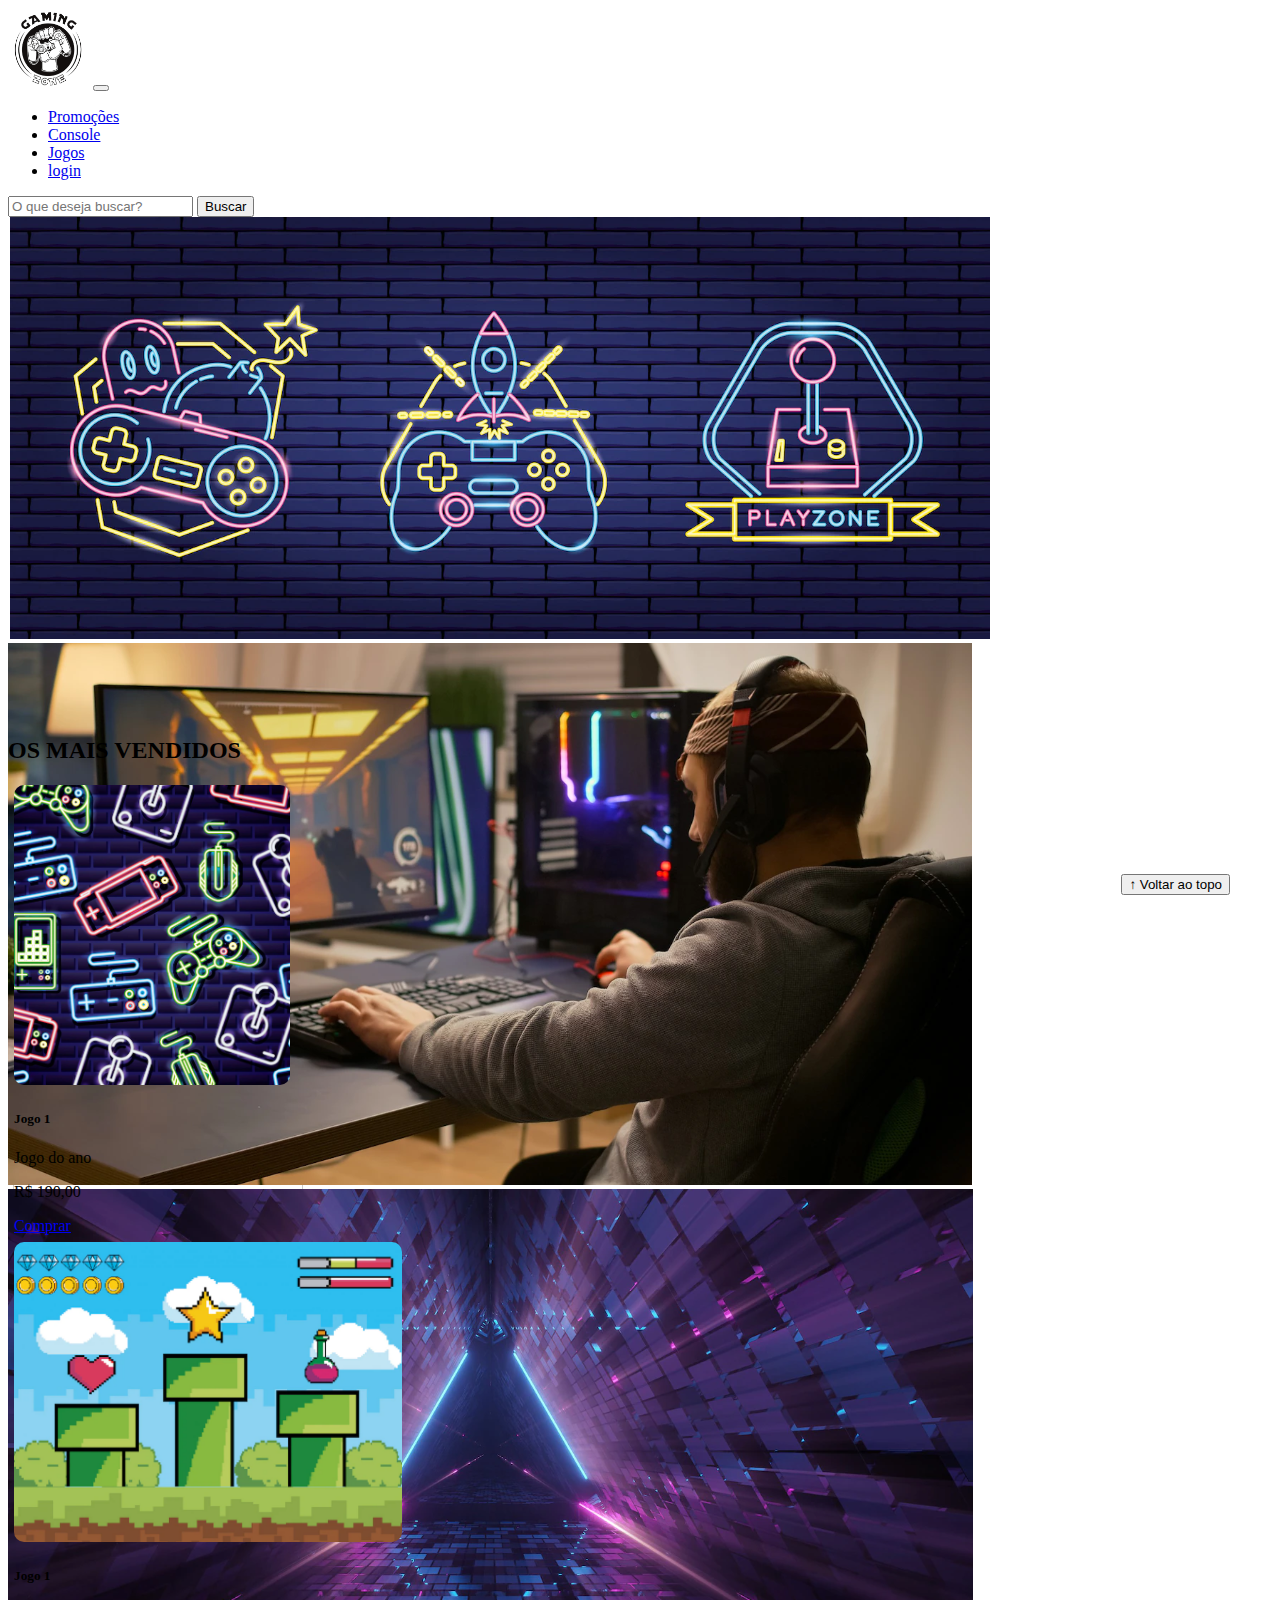
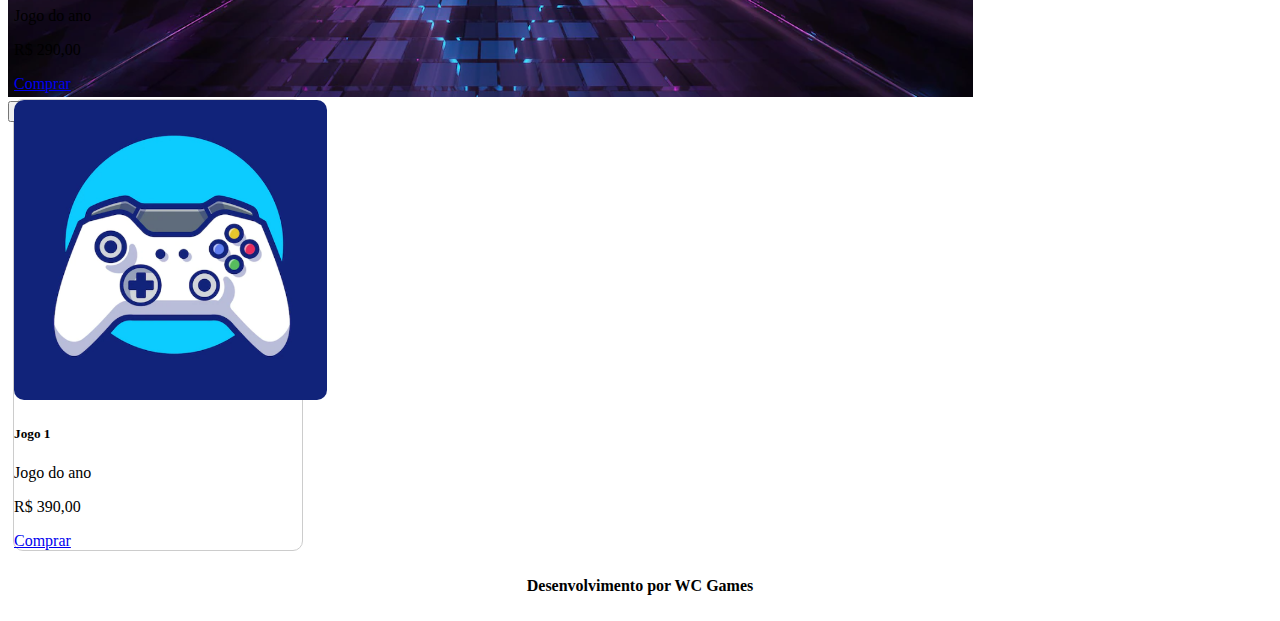
<file: index.html>
<!DOCTYPE html>
<html lang="pt-br">

<head>
  <meta charset="UTF-8">
  <meta http-equiv="X-UA-Compatible" content="IE=edge">
  <meta name="viewport" content="width=device-width, initial-scale=1.0">
  <title>LH Games</title>

  <link href="https://cdn.jsdelivr.net/npm/bootstrap@5.2.2/dist/css/bootstrap.min.css" rel="stylesheet"
    integrity="sha384-Zenh87qX5JnK2Jl0vWa8Ck2rdkQ2Bzep5IDxbcnCeuOxjzrPF/et3URy9Bv1WTRi" crossorigin="anonymous">

  <link rel="stylesheet" href="css/estilo.css">



</head>

<body>
  <header>
    <nav class="navbar navbar-expand-lg bg-body-tertiary">
      <div class="container-fluid">
        <a class="navbar-brand" href="index.html"><img class="logo" src="img/logo.png" alt=""></a>
        <button class="navbar-toggler" type="button" data-bs-toggle="collapse" data-bs-target="#navbarSupportedContent" aria-controls="navbarSupportedContent" aria-expanded="false" aria-label="Toggle navigation">
          <span class="navbar-toggler-icon"></span>
        </button>
        <div class="collapse navbar-collapse" id="navbarSupportedContent">
          <ul class="navbar-nav me-auto mb-2 mb-lg-0">
            <li class="nav-item">
              <a class="nav-link active" aria-current="page" href="#">Promoções</a>
            </li>
            <li class="nav-item">
              <a class="nav-link" href="#">Console</a>
            </li>

            <li class="nav-item">
              <a class="nav-link" href="#">Jogos</a>
            </li>

            <li class="nav-item">
              <a class="nav-link" href="login.html">login</a>
            </li>
            
          </ul>
          <form class="d-flex" role="search">
            <input class="form-control me-2" type="search" placeholder="O que deseja buscar?" aria-label="Search">
            <button class="btn btn-outline-success" type="submit">Buscar</button>
          </form>
        </div>
      </div>
    </nav>
    
  </header>

  <main>



    <section id="section-banners" class="container-fluid">
      
      <div id="carouselExample" class="carousel slide">
        <div class="carousel-inner">
          <div class="carousel-item active">
            <img src="img/banner1.PNG" class="d-block w-100" alt="venha comprar em nossa loja">
          </div>
          <div class="carousel-item">
            <img src="img/banner2.PNG" class="d-block w-100" alt="Promoção de produtos">
          </div>
          <div class="carousel-item">
            <img src="img/banner3.PNG" class="d-block w-100" alt="Varias novidades de produtos">
          </div>
        </div>
        <button class="carousel-control-prev" type="button" data-bs-target="#carouselExample" data-bs-slide="prev">
          <span class="carousel-control-prev-icon" aria-hidden="true"></span>
          <span class="visually-hidden">Previous</span>
        </button>
        <button class="carousel-control-next" type="button" data-bs-target="#carouselExample" data-bs-slide="next">
          <span class="carousel-control-next-icon" aria-hidden="true"></span>
          <span class="visually-hidden">Next</span>
        </button>
      </div>

      

    </section>
    <section id="section-vendidos" class="container-fluid">

      <h2>OS MAIS VENDIDOS</h2>

      <div class="card-group">

        <div class="card" style="width: 18rem;">
          <img src="img/jogo1.PNG" class="card-img-top" alt="Jogo de aventura">
          <div class="card-body">
            <h5 class="card-title">Jogo 1</h5>
            <p class="card-text">Jogo do ano</p>
            <p class="Preço"> R$ 190,00</p>

            <a href="#" class="btn btn-primary">Comprar</a>
          </div>
        </div>

        <div class="card" style="width: 18rem;">
          <img src="img/jogo2.PNG" class="card-img-top" alt="Jogo de corrida">
          <div class="card-body">
            <h5 class="card-title">Jogo 1</h5>
            <p class="card-text">Jogo do ano</p>
            <p class="Preço"> R$ 290,00</p>

            <a href="#" class="btn btn-primary">Comprar</a>
          </div>
        </div>

        <div class="card" style="width: 18rem;">
          <img src="img/jogo3.PNG" class="card-img-top" alt="O melhor de todos">
          <div class="card-body">
            <h5 class="card-title">Jogo 1</h5>
            <p class="card-text">Jogo do ano</p>
            <p class="Preço"> R$ 390,00</p>

            <a href="#" class="btn btn-primary">Comprar</a>
          </div>
        </div>
    </div>

     
    </div>
    </section>


  </main>

  <footer>
    <p>Desenvolvimento por WC Games</p>
  </footer>

  <button id="voltar-topo" type="button" class="btn btn-outline-primary" onclick="topo()">&uarr; Voltar ao topo</button>

  <script src="js/script.js"></script>
  <script src="https://cdn.jsdelivr.net/npm/bootstrap@5.2.2/dist/js/bootstrap.bundle.min.js"
    integrity="sha384-OERcA2EqjJCMA+/3y+gxIOqMEjwtxJY7qPCqsdltbNJuaOe923+mo//f6V8Qbsw3"
    crossorigin="anonymous"></script>

</body>

</html>
</file>
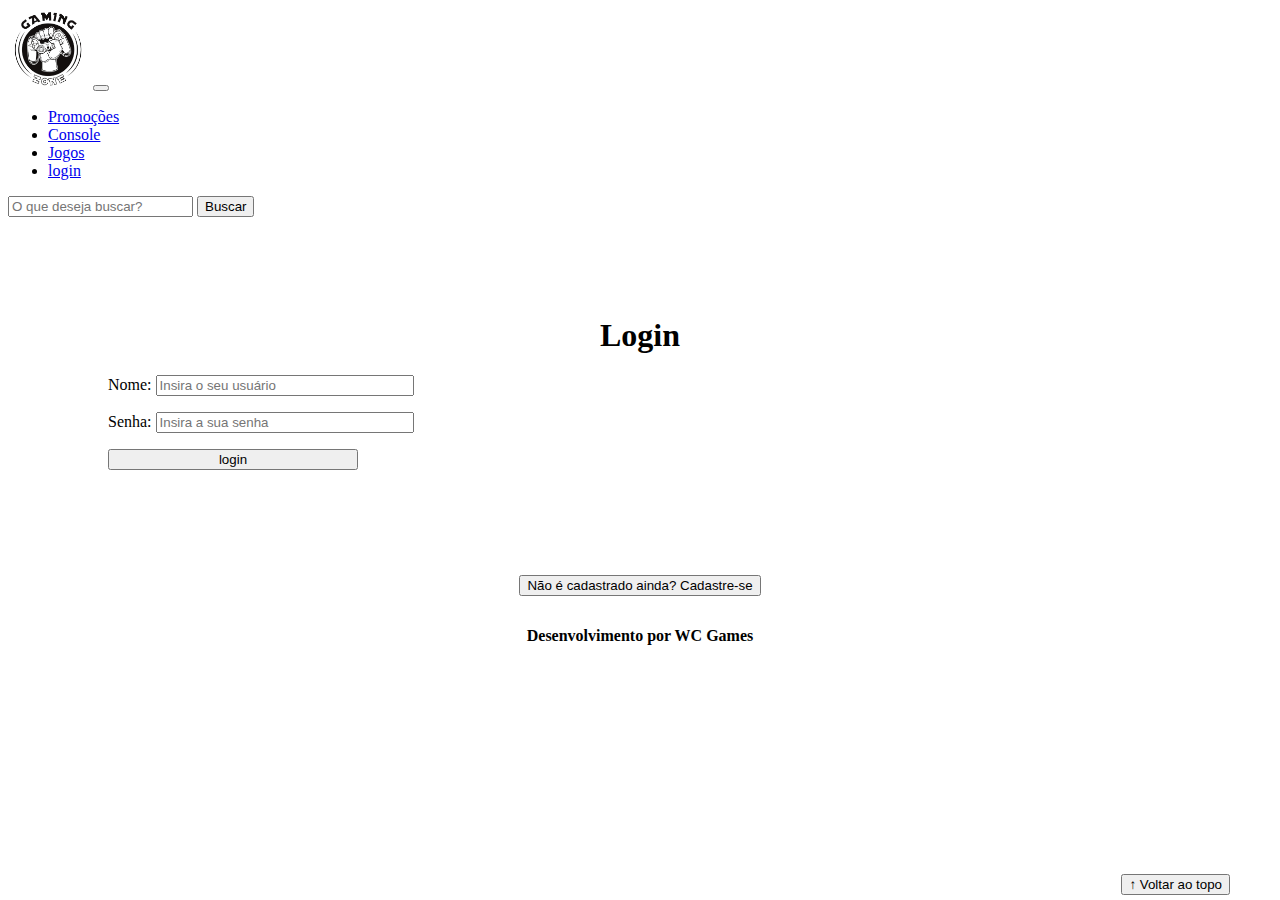
<file: login.html>
<!DOCTYPE html>
<html lang="pt-br">

<head>
    <meta charset="UTF-8">
    <meta http-equiv="X-UA-Compatible" content="IE=edge">
    <meta name="viewport" content="width=device-width, initial-scale=1.0">
    <title>LH Games - login</title>
    <link href="https://cdn.jsdelivr.net/npm/bootstrap@5.2.2/dist/css/bootstrap.min.css" rel="stylesheet"
        integrity="sha384-Zenh87qX5JnK2Jl0vWa8Ck2rdkQ2Bzep5IDxbcnCeuOxjzrPF/et3URy9Bv1WTRi" crossorigin="anonymous">
    <link rel="stylesheet" href="css/estilo.css">
</head>

<body>
    <header>
        <nav class="navbar navbar-expand-lg bg-body-tertiary">
            <div class="container-fluid">
              <a class="navbar-brand" href="index.html"><img class="logo" src="img/logo.png" alt=""></a>
              <button class="navbar-toggler" type="button" data-bs-toggle="collapse" data-bs-target="#navbarSupportedContent" aria-controls="navbarSupportedContent" aria-expanded="false" aria-label="Toggle navigation">
                <span class="navbar-toggler-icon"></span>
              </button>
              <div class="collapse navbar-collapse" id="navbarSupportedContent">
                <ul class="navbar-nav me-auto mb-2 mb-lg-0">
                  <li class="nav-item">
                    <a class="nav-link active" aria-current="page" href="#">Promoções</a>
                  </li>
                  <li class="nav-item">
                    <a class="nav-link" href="#">Console</a>
                  </li>
      
                  <li class="nav-item">
                    <a class="nav-link" href="#">Jogos</a>
                  </li>
      
                  <li class="nav-item">
                    <a class="nav-link" href="login.html">login</a>
                  </li>
                  
                </ul>
                <form class="d-flex" role="search">
                  <input class="form-control me-2" type="search" placeholder="O que deseja buscar?" aria-label="Search">
                  <button class="btn btn-outline-success" type="submit">Buscar</button>
                </form>
              </div>
            </div>
          </nav>
        
    </header>

    <main>
        <section id="section-login">
            <h1>Login</h1>
            <div class="d-flex justify-content-center">
                <form method="post" action="" id="login">
                    <p>
                        <label for="usuario">Nome: </label>
                        <input id="usuario" name="usuario" required="required" type="text"
                            placeholder="Insira o seu usuário" class="form-control" />
                    </p>
                    <p>
                        <label for="senha">Senha: </label>
                        <input id="senha" name="senha" required="required" type="password"
                            placeholder="Insira a sua senha" class="form-control" />
                    </p>
                    <p>
                        <input type="button" value="login" class="btn btn-primary" id="bt-login" onclick="login()" />
                    </p>
                </form>
            </div>
        </section>

        <section id="section-cadastro">
            <div id="botao-cadastrar">
                <button type="button" class="btn btn-info">Não é cadastrado ainda? Cadastre-se</button>
            </div>
            <div id="form-cadastrar">

                <h1>Criar minha conta</h1>
                <p>Informe os seus dados abaixo para criar sua conta.</p>

                <div class="d-flex justify-content-center">
                    <form method="post" action="" id="login">
                        <p>
                            <label for="usuario">Usuário: </label>
                            <input id="usuario" name="usuario" required="required" type="text"
                                placeholder="ex. nome de usuário" class="form-control" />
                        </p>
                        <p>
                            <label for="email">E-mail: </label>
                            <input id="email" name="email" required="required" type="email"
                                placeholder="seu@email.com.br" class="form-control" />
                        </p>
                        <p>
                            <label for="senha">Senha: </label>
                            <input id="senha" name="senha" required="required" type="password"
                                placeholder="mínimo de 6 caracteres" class="form-control" />
                        </p>
                        <p>
                            <input type="button" value="Cadastrar" class="btn btn-primary" id="bt-cadastrar"
                                onclick="cadastro()" />
                        </p>
                    </form>
                </div>

            </div>
        </section>

    </main>



    <footer>
       <p>Desenvolvimento por WC Games</p>
    </footer>

    <button id="voltar-topo" type="button" class="btn btn-outline-primary">&uarr; Voltar ao topo</button>

    <script src="https://cdn.jsdelivr.net/npm/bootstrap@5.2.2/dist/js/bootstrap.bundle.min.js"
        integrity="sha384-OERcA2EqjJCMA+/3y+gxIOqMEjwtxJY7qPCqsdltbNJuaOe923+mo//f6V8Qbsw3"
        crossorigin="anonymous"></script>
    <script src="js/script.js"></script>

    <script src="https://code.jquery.com/jquery-3.6.1.js"
        integrity="sha256-3zlB5s2uwoUzrXK3BT7AX3FyvojsraNFxCc2vC/7pNI=" crossorigin="anonymous"></script>
    <script type="text/javascript" src="js/jquery-script.js"></script>

</body>

</html>
</file>
<file: css/estilo.css>
/*cabeçalho*/


.logo{
    height: 80px;
}
/*Conteudo principal*/


/*banner*/
#section-banners{
    height: 500px;
}

/*Produtos vendidos*/
#section-vendidos img{
    height: 300px;
    border-radius: 10px;
}
#section-vendidos .card{
    margin: 5px;
    border: 1px solid #ccc;
    border-radius: 10px;
}
#section-vendidos .preço{
    color: red;
    font-size: 18px;
    font-weight: bold;
}





/*Rodapé*/
footer{
    text-align: center; /*texto alinhado ao centro*/
}
footer p{
    font-weight: bold; /*fonte*/
    padding: 10px; /*espaçamento*/
}

/*Botão Voltar topo*/
#voltar-topo{
    position:fixed;
    bottom: 5px;
    right: 50px;
}

/* página de login  */
#section-login{
    margin: 100px;
}

#section-login h1{
    text-align: center;
}
#section-login input{
    width: 250px;
} 

/* Formulário de cadastro*/

#section-cadastro{
    padding: 5px;
    text-align: center;
    background-color: #fff;
}
#form-cadastrar{
    padding: 50px;
    display: none;

}
</file>
